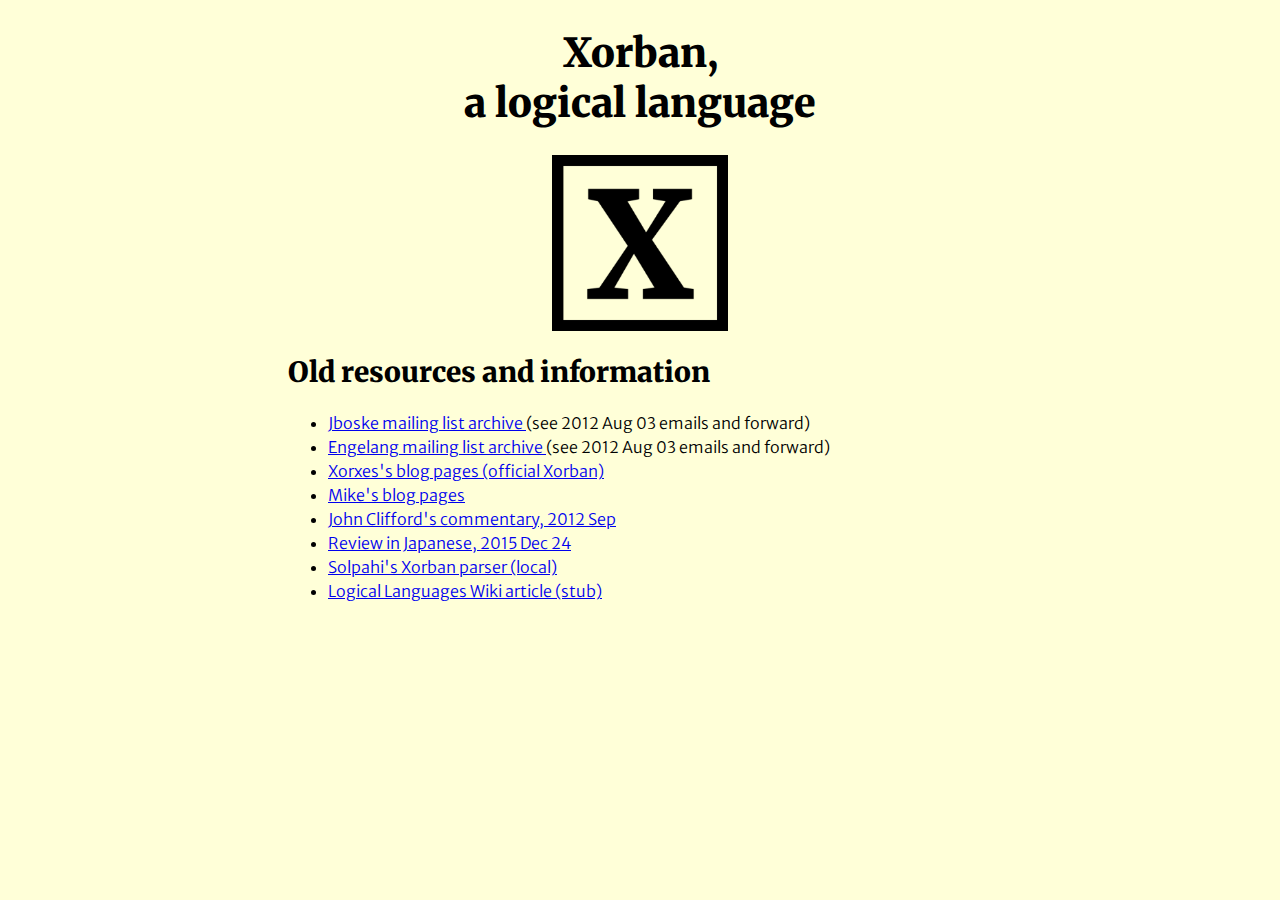
<file: index.html>
<!doctype html public "-//w3c//dtd html 3.2 final//en">
<html>

<head>
<title>Xorban - a logical language</title>
<meta name="author" content="Maiku a.k.a. Mike S.">
<meta name="keywords" content="Xorban, loglang, logical language, conlang, constructed language">
<meta name="description" content="Documentation of Xorban, a logical constructed language">
<link rel="preconnect" href="https://fonts.gstatic.com">
<link href="https://fonts.googleapis.com/css2?family=Merriweather+Sans:wght@300;500;800&family=Merriweather:ital,wght@0,900;1,900&display=swap" rel="stylesheet">
<link type="text/css" href="./webstuff/xorban-style.css" rel="stylesheet">
<link rel="icon" type="image/png" href="./webstuff/xorban-icon.png">
</head>

<body>

<h1>Xorban,<br>a logical language</h1>

<div style="text-align:center;"><center><img src="./webstuff/xorban-icon.png" width="25%"></div>

<h2>Old resources and information</h2>

<ul>
<li><a href="http://ygarchive.conlang.org/jboske/messages/index.html">Jboske mailing list archive </a> (see 2012 Aug 03 emails and forward)</li>
<li><a href="http://ygarchive.conlang.org/engelang/messages/index.html">Engelang mailing list archive </a> (see 2012 Aug 03 emails and forward)</li>

<li><a href="https://xorban.wordpress.com/">Xorxes's blog pages (official Xorban)</a></li>
<li><a href="https://loglang.wordpress.com/xorban/">Mike's blog pages</a></li>
<li><a href="https://loccan3.blogspot.com/2012/09/">John Clifford's commentary, 2012 Sep</a></li>
<li><a href="https://iuk.hateblo.jp/entry/2015/12/24/062701">Review in Japanese, 2015 Dec 24</a></li>
<li><a href="./corban/index.html">Solpahi's Xorban parser (local)</a></li>
<li><a href="https://loglangs.wiki/Xorban">Logical Languages Wiki article (stub)</a></li>
</ul>

</body>
</html>
</file>
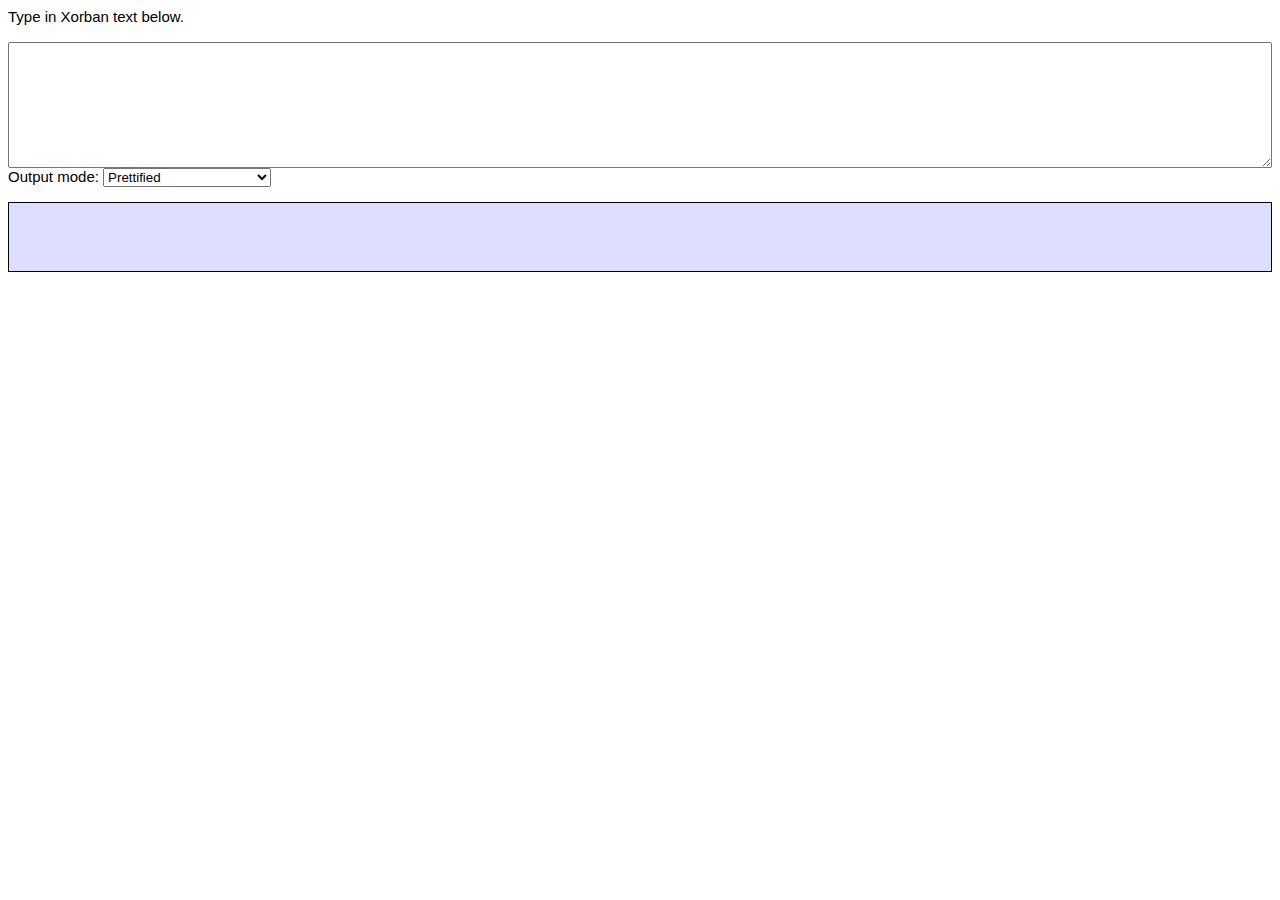
<file: corban/index.html>
<html>
<body>
<meta charset='utf-8' />

<span style="font: 15px arial, sans-serif;">Type in Xorban text below.<span>
<br /><br />

<form id="form1" name="form1" method="post" action="" style="width:100%">
  <textarea id="input_textarea" style="width:100%" rows="8"></textarea>
  <br />
  <span style="font: 15px arial, sans-serif;">Output mode: </span>
  <select id="optlist" onChange="run_camxes()">
    <option>Raw output</option>
    <option>Condensed</option>
    <option id="default">Prettified</option>
    <option>Prettified + selmaho</option>
    <option>Prettified + sm ext</option>
    <option>Prettified --fm</option>
    <option>Prettified --fm + selmaho</option>
    <option>Prettified --fm + sm ext</option>
  </select>
  <span style="padding-left: 32px; text-align: right; font-size: 12px;">
    
  </span>
  <span style="padding-left: 24px; text-align: right; font-size: 12px;">
   
  </span>
</form>

<div style="display:block; overflow: scroll; max-height:24em; border: solid 1px; padding: 10px; background-color: #DDDDFF;"
     height="24em">
  <pre style="white-space: pre-wrap;"><code id="parse_result" width="100%" height="100%"> </code></pre>
</div>

<script type="text/javascript" src="jquery-1.9.1.min.js"></script>
<script type="text/javascript" src="corban.js"></script>
<script type="text/javascript" src="camxes_preproc.js"></script>
<script type="text/javascript" src="camxes_postproc.js"></script>

<script>
document.getElementById("default").defaultSelected = true;

/*
 *  Binding the function run_camxes() to keyup event on demo_textarea by using jQuery
 */
$('#input_textarea').bind( "keyup",
  function(e) {
    run_camxes();
  } );

function run_camxes() {
	try {
	  var input = $('#input_textarea').val();
	  input = camxes_preprocessing(input);
      var result = camxes.parse(input);
    } catch (e) {
      $('#parse_result').text( e.toString() );
      return;
    }
    var result_str = JSON.stringify(result, undefined, 2);
	/* We get the output mode selected in the combobox */
	var mode = document.getElementById("optlist").selectedIndex;
	/* Postprocessing � if mode == 0, the below function won't modify camxes' output */
	result_str = camxes_postprocessing(result_str, mode);  // @camxes_postproc.js
	/* Retrieve the result */
    $('#parse_result').text( result_str );
}
</script>

</body>
</html>
</file>
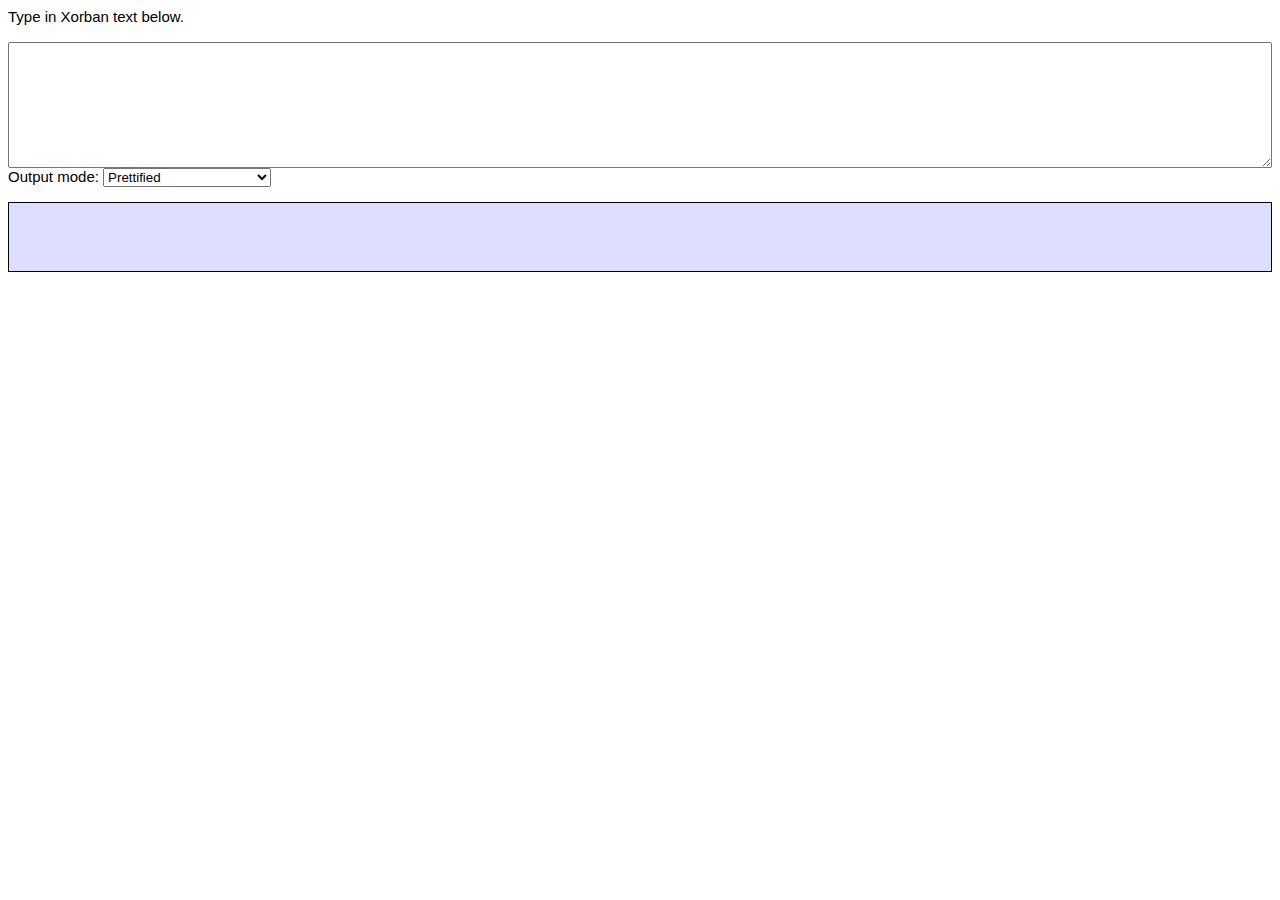
<file: parser/index.html>
<html>
<body>
<meta charset='utf-8' />

<span style="font: 15px arial, sans-serif;">Type in Xorban text below.<span>
<br /><br />

<form id="form1" name="form1" method="post" action="" style="width:100%">
  <textarea id="input_textarea" style="width:100%" rows="8"></textarea>
  <br />
  <span style="font: 15px arial, sans-serif;">Output mode: </span>
  <select id="optlist" onChange="run_camxes()">
    <option>Raw output</option>
    <option>Condensed</option>
    <option id="default">Prettified</option>
    <option>Prettified + selmaho</option>
    <option>Prettified + sm ext</option>
    <option>Prettified --fm</option>
    <option>Prettified --fm + selmaho</option>
    <option>Prettified --fm + sm ext</option>
  </select>
  <span style="padding-left: 32px; text-align: right; font-size: 12px;">
    
  </span>
  <span style="padding-left: 24px; text-align: right; font-size: 12px;">
   
  </span>
</form>

<div style="display:block; overflow: scroll; max-height:24em; border: solid 1px; padding: 10px; background-color: #DDDDFF;"
     height="24em">
  <pre style="white-space: pre-wrap;"><code id="parse_result" width="100%" height="100%"> </code></pre>
</div>

<script type="text/javascript" src="jquery-1.9.1.min.js"></script>
<script type="text/javascript" src="corban.js"></script>
<script type="text/javascript" src="camxes_preproc.js"></script>
<script type="text/javascript" src="camxes_postproc.js"></script>

<script>
document.getElementById("default").defaultSelected = true;

/*
 *  Binding the function run_camxes() to keyup event on demo_textarea by using jQuery
 */
$('#input_textarea').bind( "keyup",
  function(e) {
    run_camxes();
  } );

function run_camxes() {
	try {
	  var input = $('#input_textarea').val();
	  input = camxes_preprocessing(input);
      var result = camxes.parse(input);
    } catch (e) {
      $('#parse_result').text( e.toString() );
      return;
    }
    var result_str = JSON.stringify(result, undefined, 2);
	/* We get the output mode selected in the combobox */
	var mode = document.getElementById("optlist").selectedIndex;
	/* Postprocessing — if mode == 0, the below function won't modify camxes' output */
	result_str = camxes_postprocessing(result_str, mode);  // @camxes_postproc.js
	/* Retrieve the result */
    $('#parse_result').text( result_str );
}
</script>

</body>
</html>
</file>
<file: webstuff/xorban-style.css>
html {
    margin:    0 auto;
    max-width: 760px;
}
body {
	font-family: 'Merriweather Sans', sans-serif;
	font-weight: 300;
	padding: 20px;
	background-color: #ffffd8;
}
h1, h2, h3, h4 {
	font-family: Merriweather, serif;
	font-weight: 900;
}
h1 {
	font-size: 250%;
	text-align: center;
}
h2 {
	font-size: 175%;
}
h3 {
	font-size: 125%;
	margin-top: 2em;
	margin-bottom: 0.8em; /* =16px here */
}
b {
	font-weight: 500;
}
u {
	text-decoration-line: underline;
	text-decoration-style: double;
}
strong {
	font-weight: 800;
}
table {
    border-collapse: collapse;
    margin: 0.5em 0.75em;
}
p {
	margin-top: 1em; /* =16px here */
	margin-bottom: 0.5em;
}
ul {
	margin-top: 0;
	margin-bottom: 0;
}
li {
	margin-bottom: 0.25em;
}
.th-smaller th {
    font-size: 87.5%;
}
td, th {
    font-weight: 300;
	border-right: 1px solid #ccccac;
	border-bottom: 1px solid #ccccac;
    padding: 5px;
    text-align: center;
}
.th-1col th:first-child {
	border-right: 1px solid #000;
}
.th-2col th:nth-child(2) {
	border-right: 1px solid #000;
}
tr:first-child th {
    border-bottom: 1px solid #000;
}

.gloss {
	margin-left: 0.75em;
	border-left: 1px solid #000;
	padding-left: 0.75em;
}
</file>
